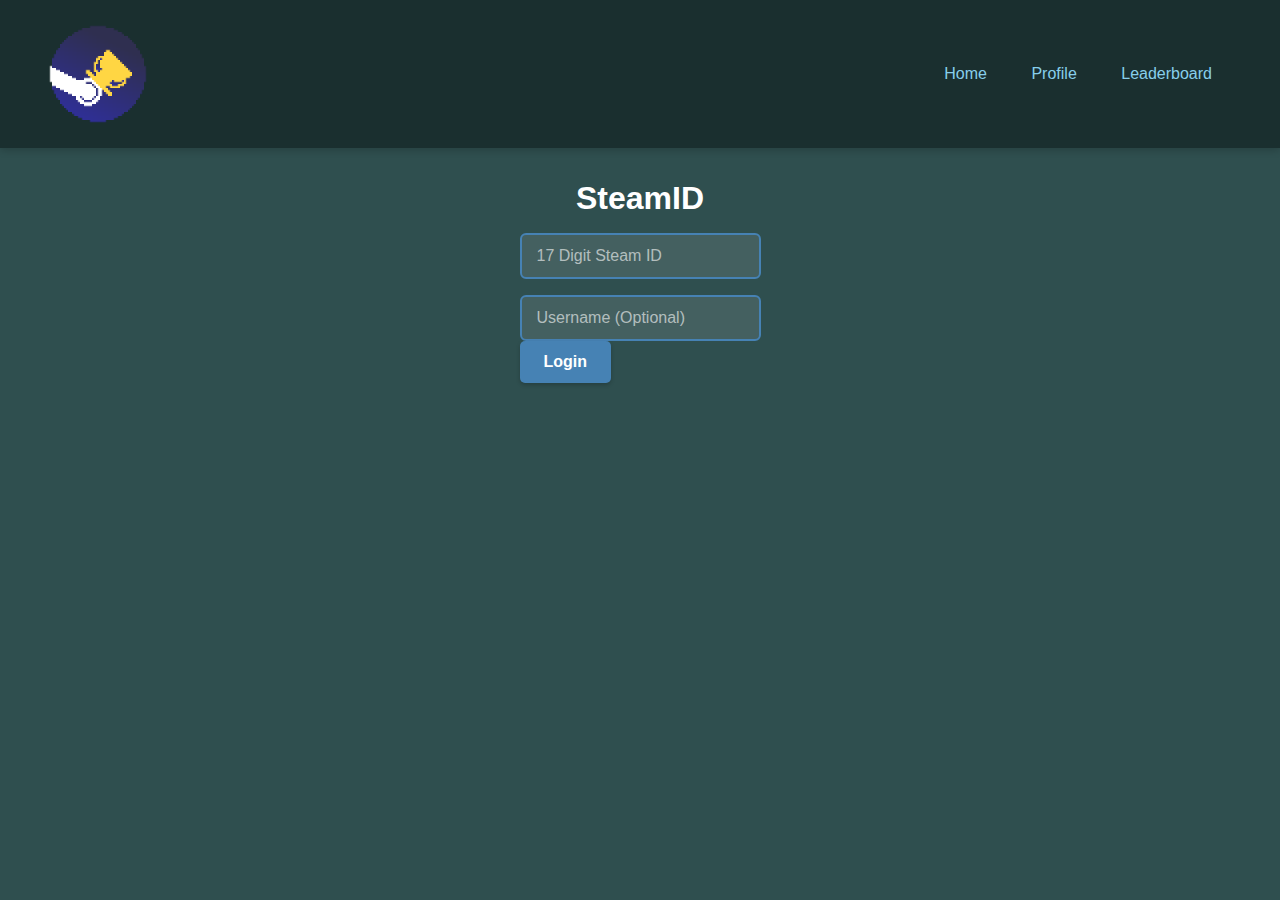
<file: Frontend/index.html>
<!doctype html>
<html>
<head>
<meta charset="utf-8">
<link rel="stylesheet" href="stylesheet.css">
<title>HomePage</title>
</head>
<body>
	<header>
		<img src="../images/LOGO.png" width="100" height="100" alt="Logo"/>
		<nav>
		  <ul class="Nav_Menu">
			  <li><a href="index.html">Home</a></li>
			  <li><a href="profile.html">Profile</a></li>
			  <li><a href="leaderboard.html">Leaderboard</a></li>
		  </ul>
		</nav>
	</header>
	<div class="Wrapper">
		<div>
			<h1>SteamID</h1>
			<div class="Input-box">
				<input type="text" id="steamId" placeholder="17 Digit Steam ID">
			</div>
			<div class="Input-box">
				<input type="text" id="username" placeholder="Username (Optional)">
			</div>
			<button type="submit" onclick="login()">Login</button>
			<p id="loginMessage"></p>
			
			<div id="achievementSection" style="display:none; margin-top: 30px;">
				<h2>Get Achievement Challenge</h2>
				<button onclick="getRandomAchievement()">Random Achievement</button>
				<div class="Input-box" style="margin-top: 10px;">
					<h2> Specific Game Achievement</h2>
					<input type="text" id="appId" placeholder="Enter games Steam ID">
				</div>
				<button onclick="getSpecificGameAchievement()">Get from Specific Game</button>
				
				<div id="achievementDisplay" style="margin-top: 20px;"></div>
				
				<button onclick="completeAchievement()" style="margin-top: 20px;">Mark Achievement Complete</button>
			</div>
		</div>
	</div>

	<script>
		let currentSteamId = localStorage.getItem('steamId') || '';

		if (currentSteamId) {
			document.getElementById('achievementSection').style.display = 'block';
			document.getElementById('steamId').value = currentSteamId;
		}

		async function login() {
			const steamId = document.getElementById('steamId').value.trim();
			const username = document.getElementById('username').value.trim();
			
			if (!steamId || steamId.length !== 17) {
				document.getElementById('loginMessage').textContent = 'Please enter a valid 17-digit Steam ID';
				return;
			}

			try {
				const response = await fetch('http://localhost:5000/api/login', {
					method: 'POST',
					headers: {'Content-Type': 'application/json'},
					body: JSON.stringify({steam_id: steamId, username: username || null})
				});

				const data = await response.json();
				if (response.ok) {
					currentSteamId = steamId;
					localStorage.setItem('steamId', steamId);
					document.getElementById('loginMessage').textContent = `Welcome, ${data.username}!`;
					document.getElementById('achievementSection').style.display = 'block';
				} else {
					document.getElementById('loginMessage').textContent = data.error;
				}
			} catch (error) {
				document.getElementById('loginMessage').textContent = 'Connection error. Is the server running?';
			}
		}

		async function getRandomAchievement() {
			try {
				const response = await fetch('http://localhost:5000/api/random-achievement');
				const data = await response.json();
				
				if (response.ok) {
					displayAchievement(data);
				} else {
					document.getElementById('achievementDisplay').innerHTML = data.error;
				}
			} catch (error) {
				document.getElementById('achievementDisplay').innerHTML = 'Error fetching achievement';
			}
		}

		async function getSpecificGameAchievement() {
			const appId = document.getElementById('appId').value.trim();
			
			if (!appId) {
				alert('Please enter an App ID');
				return;
			}

			try {
				const response = await fetch(`http://localhost:5000/api/random-achievement/${appId}`);
				const data = await response.json();
				
				if (response.ok) {
					displayAchievement(data);
				} else {
					document.getElementById('achievementDisplay').innerHTML = data.error;
				}
			} catch (error) {
				document.getElementById('achievementDisplay').innerHTML = 'Error fetching achievement';
			}
		}

		function displayAchievement(data) {
			const display = document.getElementById('achievementDisplay');
			display.innerHTML = `
				<h3>Achievement Challenge</h3>
				<p><strong>Game App ID:</strong> ${data.app_id}</p>
				<p><strong>Achievement:</strong> ${data.achievement.displayName}</p>
				<p><strong>Description:</strong> ${data.achievement.description}</p>
			`;
		}

		async function completeAchievement() {
			if (!currentSteamId) {
				alert('Please login first');
				return;
			}

			const confirm = window.confirm('Did you complete an achievement? This will update your streak.');
			if (!confirm) return;

			try {
				const response = await fetch('http://localhost:5000/api/complete-achievement', {
					method: 'POST',
					headers: {'Content-Type': 'application/json'},
					body: JSON.stringify({steam_id: currentSteamId})
				});

				const data = await response.json();
				if (response.ok) {
					alert(`Achievement completed! Current Streak: ${data.current_streak} days`);
				} else {
					alert(data.error);
				}
			} catch (error) {
				alert('Error updating achievement');
			}
		}
	</script>
</body>
</html>
</file>
<file: Frontend/stylesheet.css>
* {
	box-sizing: border-box;
	margin: 0;
	padding: 0;
}

body {
	background-color: #2f4f4f;
	font-family: 'Segoe UI', Tahoma, Geneva, Verdana, sans-serif;
	color: #f5f5f5;
}

header {
	display: flex;
	justify-content: space-between;
	align-items: center;
	padding: 1.5rem 3rem;
	background-color: #1a2f2f;
	box-shadow: 0 2px 8px rgba(0, 0, 0, 0.2);
}

.Wrapper {
	display: flex;
	justify-content: center;
	align-items: center;
	max-width: 1200px;
	margin: 0 auto;
	padding: 2rem;
}

.Nav_Menu {
	list-style: none;
}

.Nav_Menu li {
	display: inline-block;
	padding: 0 1.25rem;
}

.Nav_Menu li a {
	color: #87ceeb;
	text-decoration: none;
	font-weight: 500;
	font-size: 1rem;
	transition: all 0.3s ease;
	position: relative;
}

.Nav_Menu li a::after {
	content: '';
	position: absolute;
	width: 0;
	height: 2px;
	bottom: -5px;
	left: 0;
	background-color: #9370db;
	transition: width 0.3s ease;
}

.Nav_Menu li a:hover {
	color: #9370db;
}

.Nav_Menu li a:hover::after {
	width: 100%;
}

button {
	padding: 0.75rem 1.5rem;
	background-color: #4682b4;
	color: white;
	border: none;
	border-radius: 5px;
	font-size: 1rem;
	font-weight: 600;
	cursor: pointer;
	transition: all 0.3s ease;
	box-shadow: 0 2px 4px rgba(0, 0, 0, 0.2);
}

button:hover {
	background-color: #5a9bd4;
	transform: translateY(-2px);
	box-shadow: 0 4px 8px rgba(0, 0, 0, 0.3);
}

button:active {
	transform: translateY(0);
	box-shadow: 0 2px 4px rgba(0, 0, 0, 0.2);
}

.Input-box {
	margin-top: 1rem;
}

.Input-box input {
	width: 100%;
	padding: 12px 15px;
	font-size: 1rem;
	color: white;
	background-color: rgba(255, 255, 255, 0.1);
	border: 2px solid #4682b4;
	border-radius: 6px;
	outline: none;
	transition: border-color 0.3s ease;
}

.Input-box input::placeholder {
	color: rgba(255, 255, 255, 0.6);
}

.Input-box input:focus {
	border-color: #87ceeb;
}

h1, h2 {
	color: white;
	text-align: center;
	margin-bottom: 1rem;
}

/* Achievement display area */
#achievementDisplay {
	background-color: rgba(255, 255, 255, 0.05);
	border-radius: 8px;
	padding: 1.5rem;
	margin-top: 1rem;
}

#achievementDisplay p {
	color: white;
	margin: 0.5rem 0;
}
</file>
